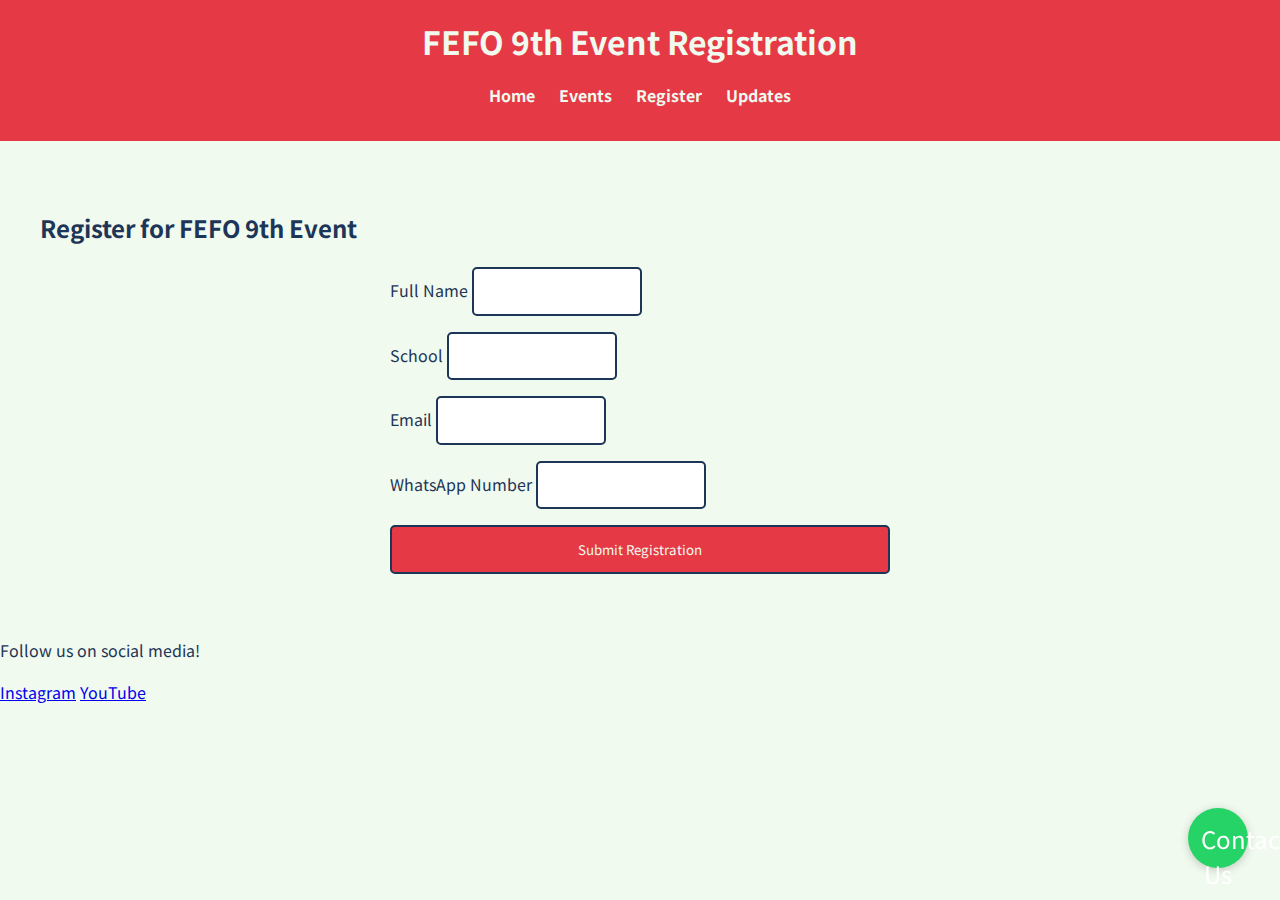
<file: registration.html>
<!DOCTYPE html>
<html lang="en">
<head>
    <meta charset="UTF-8">
    <meta name="viewport" content="width=device-width, initial-scale=1.0">
    <title>FEFO 9th - Registration</title>
    <link href="https://fonts.googleapis.com/css2?family=Noto+Sans+JP:wght@400;700&display=swap" rel="stylesheet">
    <link rel="stylesheet" href="styles/main.css">
    <script src="scripts/form-handler.js" defer></script>
</head>
<body>
    <header>
        <h1>FEFO 9th Event Registration</h1>
        <nav>
            <ul>
                <li><a href="index.html">Home</a></li>
                <li><a href="index.html#events">Events</a></li>
                <li><a class="active" href="registration.html">Register</a></li>
                <li><a href="index.html#updates">Updates</a></li>
            </ul>
        </nav>
    </header>
    <main>
        <section class="registration-section">
            <h2>Register for FEFO 9th Event</h2>
            <form id="registration-form">
                <div class="form-group">
                    <label for="name">Full Name</label>
                    <input type="text" id="name" name="name" required>
                </div>
                <div class="form-group">
                    <label for="school">School</label>
                    <input type="text" id="school" name="school" required>
                </div>
                <div class="form-group">
                    <label for="email">Email</label>
                    <input type="email" id="email" name="email" required>
                </div>
                <div class="form-group">
                    <label for="whatsapp">WhatsApp Number</label>
                    <input type="tel" id="whatsapp" name="whatsapp" required>
                </div>
                <button type="submit" class="submit-btn">Submit Registration</button>
            </form>
            <div id="success-message"></div>
        </section>
    </main>
    <footer>
        <p>Follow us on social media!</p>
        <div class="social-links">
            <a href="#">Instagram</a>
            <a href="#">YouTube</a>
        </div>
        <button class="whatsapp-button">Contact Us on WhatsApp</button>
    </footer>
</body>
</html>
</file>
<file: styles/main.css>
:root {
  --primary-red: #e63946;
  --primary-white: #f1faee;
  --primary-black: #1d3557;
  --accent-red: #a8dadc;
  --accent-white: #457b9d;
}

body {
  font-family: 'Noto Sans JP', sans-serif;
  margin: 0;
  padding: 0;
  background-color: var(--primary-white);
  color: var(--primary-black);
  line-height: 1.6;
}

header {
  background-color: var(--primary-red);
  color: var(--primary-white);
  padding: 1rem;
  text-align: center;
  position: relative;
}

header h1 {
  margin: 0;
  font-size: 2rem;
}

nav ul {
  list-style: none;
  padding: 0;
  display: flex;
  justify-content: center;
  gap: 1.5rem;
}

nav a {
  color: var(--primary-white);
  text-decoration: none;
  font-weight: bold;
  transition: color 0.3s;
}

nav a:hover {
  color: var(--accent-red);
}

.hero {
  background: linear-gradient(rgba(0,0,0,0.5), rgba(0,0,0,0.5)), 
              url('../images/cherry-blossom-bg.jpg');
  background-size: cover;
  background-position: center;
  height: 60vh;
  display: flex;
  flex-direction: column;
  justify-content: center;
  align-items: center;
  color: var(--primary-white);
  text-align: center;
  padding: 0 1rem;
}

#countdown {
  display: flex;
  gap: 1rem;
  margin-top: 2rem;
  font-size: 1.5rem;
}

.countdown-item {
  background-color: var(--primary-red);
  padding: 0.5rem 1rem;
  border-radius: 5px;
}

section {
  padding: 3rem 1rem;
  max-width: 1200px;
  margin: 0 auto;
}

#registration-form {
  display: grid;
  grid-template-columns: 1fr;
  gap: 1rem;
  max-width: 500px;
  margin: 0 auto;
}

input, button {
  padding: 0.8rem;
  border: 2px solid var(--primary-black);
  border-radius: 5px;
  font-family: 'Noto Sans JP', sans-serif;
}

button {
  background-color: var(--primary-red);
  color: var(--primary-white);
  cursor: pointer;
  transition: background-color 0.3s;
}

button:hover {
  background-color: var(--primary-black);
}

.whatsapp-button {
  position: fixed;
  bottom: 2rem;
  right: 2rem;
  background-color: #25D366;
  color: white;
  border: none;
  border-radius: 50%;
  width: 60px;
  height: 60px;
  font-size: 1.5rem;
  box-shadow: 0 2px 10px rgba(0,0,0,0.2);
  cursor: pointer;
}

@media (max-width: 768px) {
  nav ul {
    flex-direction: column;
    gap: 0.5rem;
  }
  
  .hero {
    height: 50vh;
  }
  
  #countdown {
    flex-direction: column;
    gap: 0.5rem;
  }
}
</file>
